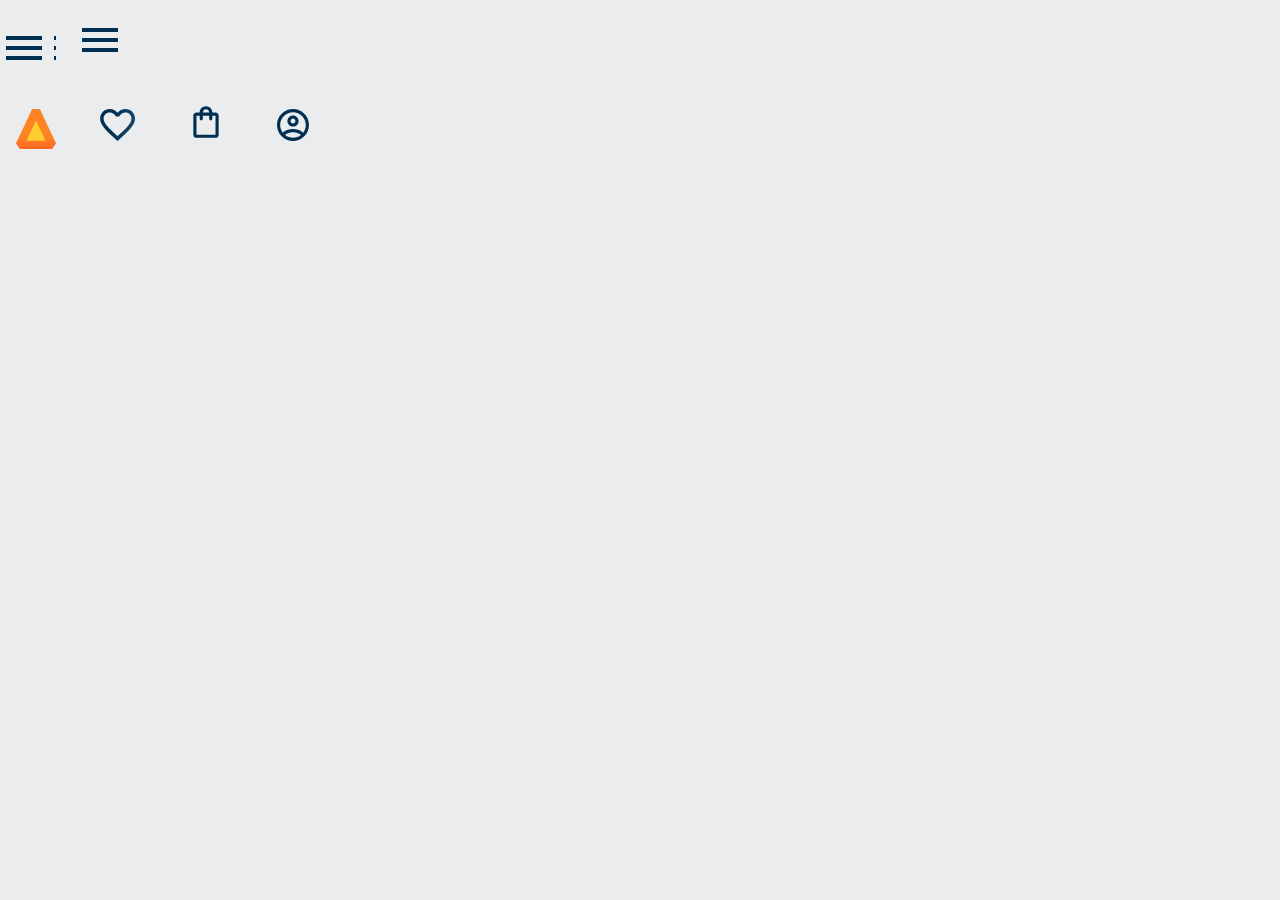
<file: index.html>
<!DOCTYPE html>
<html>

    <head>

        <meta charset="UTF-8">
        <META name="viewport" content="width-decive-width" initial-scale="1.0">
            <title>AluraBooks</title>
            <link rel="stylesheet" href="style.css">
            <link rel="stylesheet" href="reset.css">


    </head>
    <body>

      <head class="cabeçalho">
        <div class="container">
            <span class="cabeçalho_menu-hamburguer container_imagem"></span>
            <a href="#"><img src="./imagem/Menu.svg" alt="logo da alurabooks" class="container_imagem"></a>
      </div>
       <div class="container"></div>
            <a href="#"><img src="./imagem/Logo.svg" alt="botão de Favoritos" class="container_imagem"></a>
            <a href="#"><img src="./imagem/Favoritos.svg" alt="botão da sacola" class="container_imagem"></a>
            <a href="#"><img src="./imagem/Compras.svg" alt="botão do perfil" class="container_imagem"></a>
            <a href="#"><img src="./imagem/Usuário.svg" alt="logo da alurabooks" class="container_imagem"></a>
    </div>
      </head>
<section class="banner">
  <h2 class="banner_titulo"></h2>
      

    </body>

</html>
</file>
<file: style.css>
@import url("style/header.css");
:root{
    --cor-de-fundo: #EBECEE;
    --branco:#FFFFFF;
}

body{
    background-color: var(--cor-de-fundo);
}
</file>
